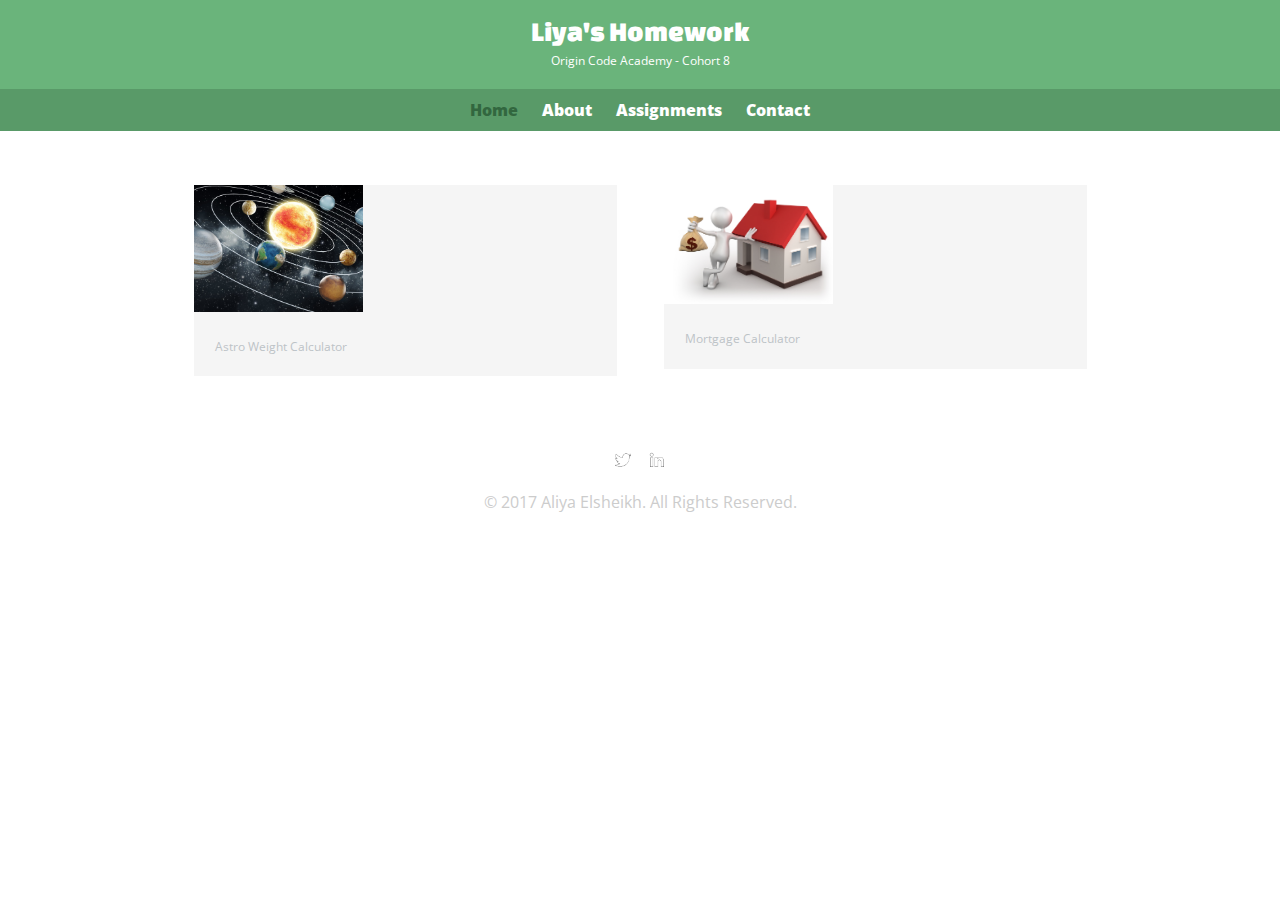
<file: index.html>
<!DOCTYPE html>
<html>
  <head>
    <meta charset="utf-8">
    
    <title>Liya's Homework | OCA Cohort 8</title>
    
    <link rel="stylesheet" href="css/normalize.css">
    <link href="https://fonts.googleapis.com/css?family=Changa+One|Open+Sans:400,400i,700,700i,800" rel="stylesheet">
    <link rel="stylesheet" href="css/main.css">
  
  </head>
  
  <body> 
    
   <header>
     <a href="index.html" id="logo">
      <h1>Liya's Homework</h1>
        <h2>Origin Code Academy - Cohort 8</h2>
     </a>
     
     <nav>
      <ul>
       <li><a href="index.html" class="selected">Home</a></li>
       <li><a href="about.html">About</a></li>
       <li><a href="#">Assignments</a></li>
       <li><a href="contact.html">Contact</a></li>
      </ul>
     </nav>
     
   </header>
    
    <div id="wrapper">
    
    <section>
      <ul id="gallery">
       <li>
         <a href="astro.html">
         <img src="img/solarsystem.jpg" alt="Image of Solar System">
         <p>Astro Weight Calculator</p>
         </a>
       </li>

        <li>
         <a href="mortgage.html">
         <img src="img/mortgage.jpg" alt="Mortgage Icon">
         <p>Mortgage Calculator</p>
         </a>
        </li>
      </ul>
     </section>
     
     <footer>
       <a href="https://twitter.com/liyasnotes">
       <img src="img/twitter.png" alt="Twitter logo" class="social-icon">
       </a>
       
       <a href="https://www.linkedin.com/in/ae312">
       <img src="img/linkedin.png" alt="LinkedIn logo" class="social-icon">
       </a>
       
       
      <p>&copy; 2017 Aliya Elsheikh. All Rights Reserved.</p>
     </footer>
    
    </div>
  </body>
  
</html>
</file>
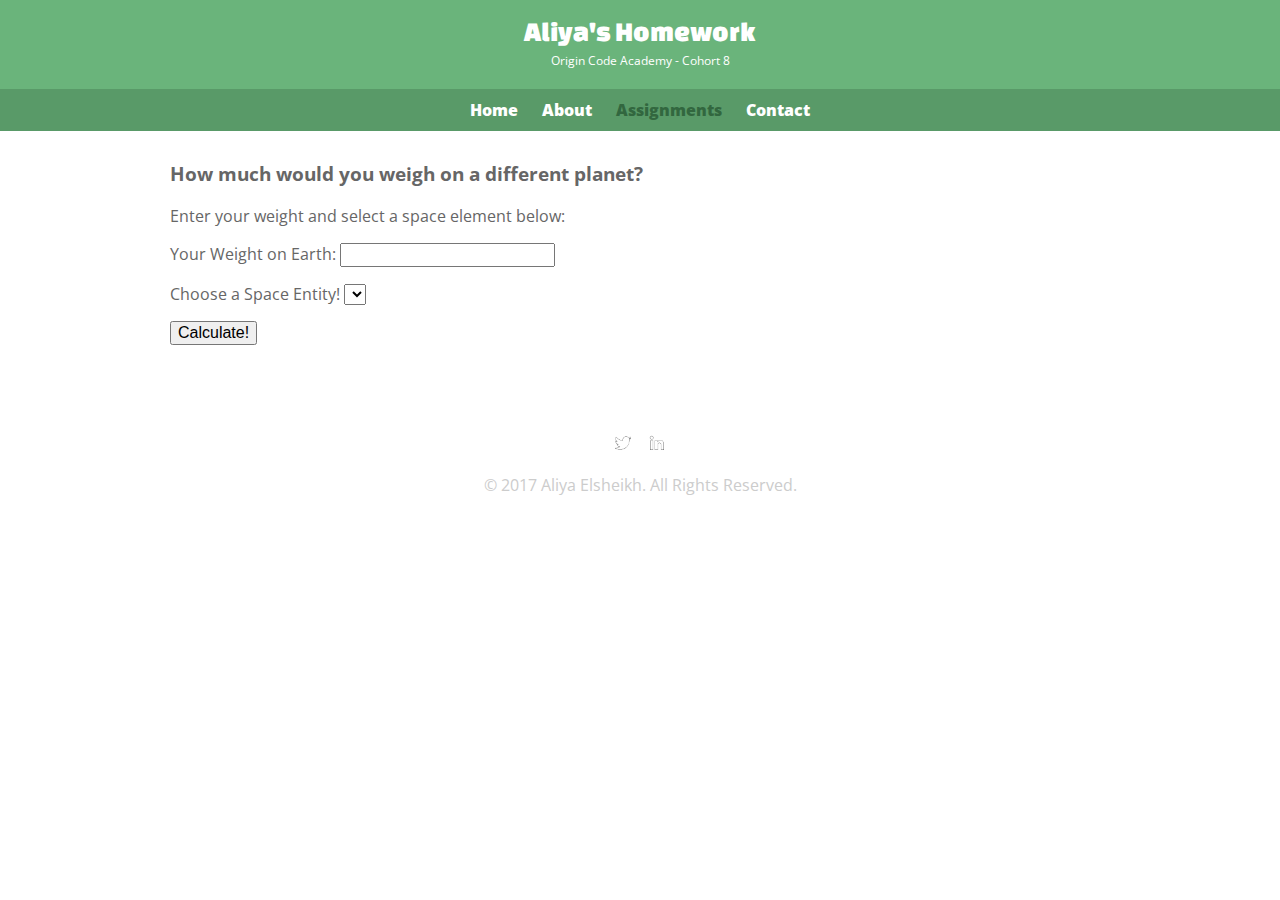
<file: astro.html>
<!DOCTYPE html>
<html>
  <head>
    <meta charset="utf-8">
    
    <title>Liya's Homework | OCA Cohort 8</title>
    
    <link rel="stylesheet" href="css/normalize.css">
    <link href="https://fonts.googleapis.com/css?family=Changa+One|Open+Sans:400,400i,700,700i,800" rel="stylesheet">
    <link rel="stylesheet" href="css/main.css">
  
  </head>
  
  <body> 
    
   <header>
     <a href="index.html" id="logo">
      <h1>Aliya's Homework</h1>
        <h2>Origin Code Academy - Cohort 8</h2>
     </a>
     
     <nav>
      <ul>
       <li><a href="index.html">Home</a></li>
       <li><a href="about.html">About</a></li>
       <li><a href="#" class="selected">Assignments</a></li>
       <li><a href="contact.html">Contact</a></li>
      </ul>
     </nav>
     
   </header>
    
    <div id="wrapper">

    <h3>How much would you weigh on a different planet?</h3>
    <p>Enter your weight and select a space element below:</p>

    <p>Your Weight on Earth: <input type="text" id="weight"></p>
    <p>Choose a Space Entity!
     <select id="planetaryChoice">      </select>
    </p>

    
    <p><input type="button" value="Calculate!" id="hide" /></p>
    <br>
    <div id="results"></div>


        
        

  
     
     <footer>
       <a href="https://twitter.com/liyasnotes">
       <img src="img/twitter.png" alt="Twitter logo" class="social-icon">
       </a>
       
       <a href="https://www.linkedin.com/in/ae312">
       <img src="img/linkedin.png" alt="LinkedIn logo" class="social-icon">
       </a>
       
      <p>&copy; 2017 Aliya Elsheikh. All Rights Reserved.</p>
     </footer>
    
    </div>


    <script src="js/astro script.js"></script>
    <script src="http://code.jquery.com/jquery-3.1.1.js"></script>
  </body>
  
</html>
</file>
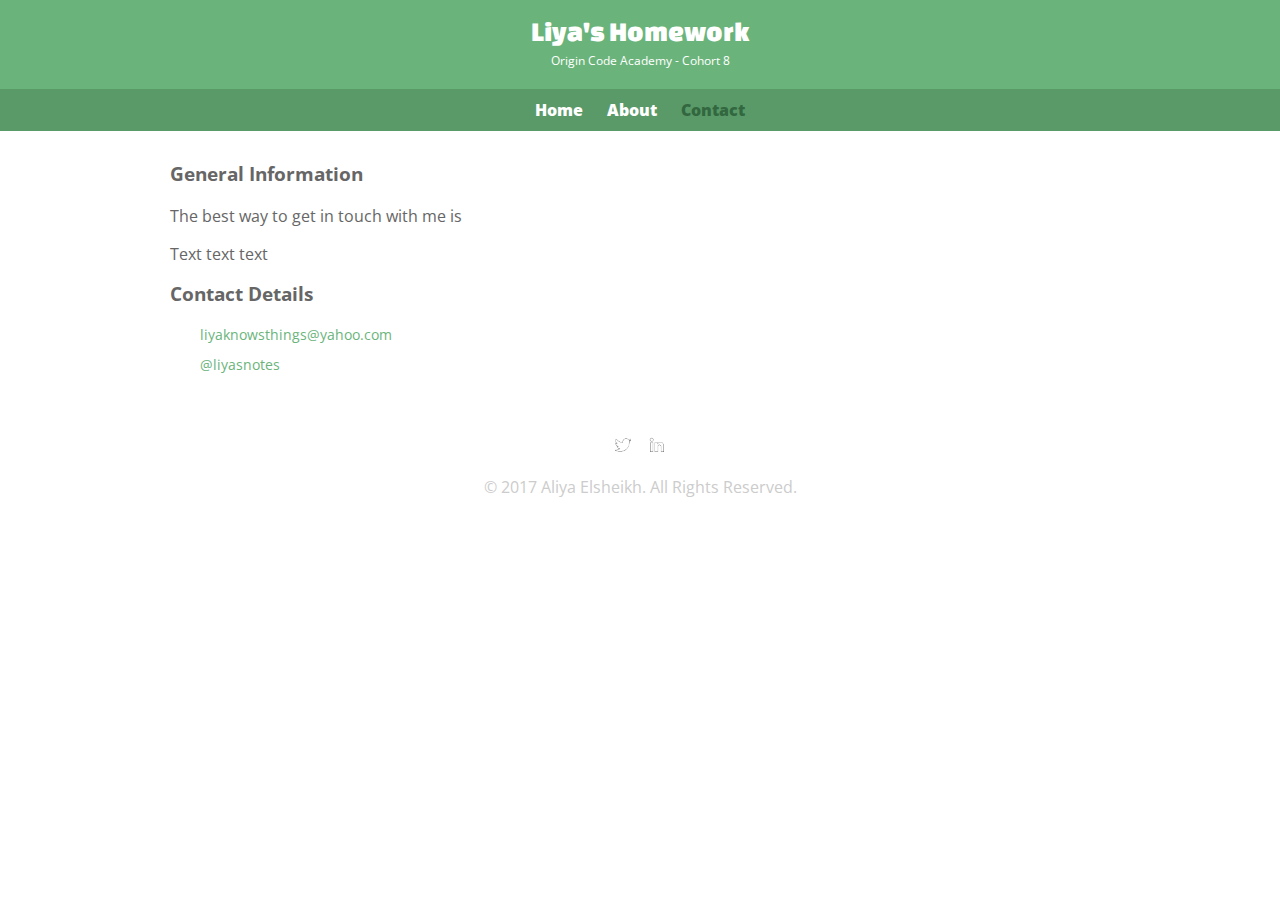
<file: contact.html>
<!DOCTYPE html>
<html>
  <head>
    <meta charset="utf-8">
    
    <title>Liya's Homework | OCA Cohort 8</title>
    
    <link rel="stylesheet" href="css/normalize.css">
    <link href="https://fonts.googleapis.com/css?family=Changa+One|Open+Sans:400,400i,700,700i,800" rel="stylesheet">
    <link rel="stylesheet" href="css/main.css">
  
  </head>
  
  <body> 
    
   <header>
     <a href="index.html" id="logo">
      <h1>Liya's Homework</h1>
        <h2>Origin Code Academy - Cohort 8</h2>
     </a>
     
     <nav>
      <ul>
       <li><a href="index.html">Home</a></li>
       <li><a href="about.html">About</a></li>
       <li><a href="contact.html" class="selected">Contact</a></li>
      </ul>
     </nav>
     
   </header>
    
    <div id="wrapper">
    
    <section>
       <h3>General Information</h3>
       <p>The best way to get in touch with me is</p>
       <p>Text text text</p>
     </section>
     
    <section>
      <h3> Contact Details</h3>
      <ul class="contact-info">
      <li class="email"><a href="mailto:liyaknowsthings@yahoo.com">liyaknowsthings@yahoo.com</a></li>
      <li class="twitter"><a href="http://twitter.com/intent/tweet?screen_name=liyasnotes">@liyasnotes</a></li>
      </ul> 
     </section>
     
     <footer>
       <a href="https://twitter.com/liyasnotes">
       <img src="img/twitter.png" alt="Twitter logo" class="social-icon">
       </a>
       
       <a href="https://www.linkedin.com/in/ae312">
       <img src="img/linkedin.png" alt="LinkedIn logo" class="social-icon">
       </a>
       
       
      <p>&copy; 2017 Aliya Elsheikh. All Rights Reserved.</p>
     </footer>
    
    </div>
  </body>
  
</html>
</file>
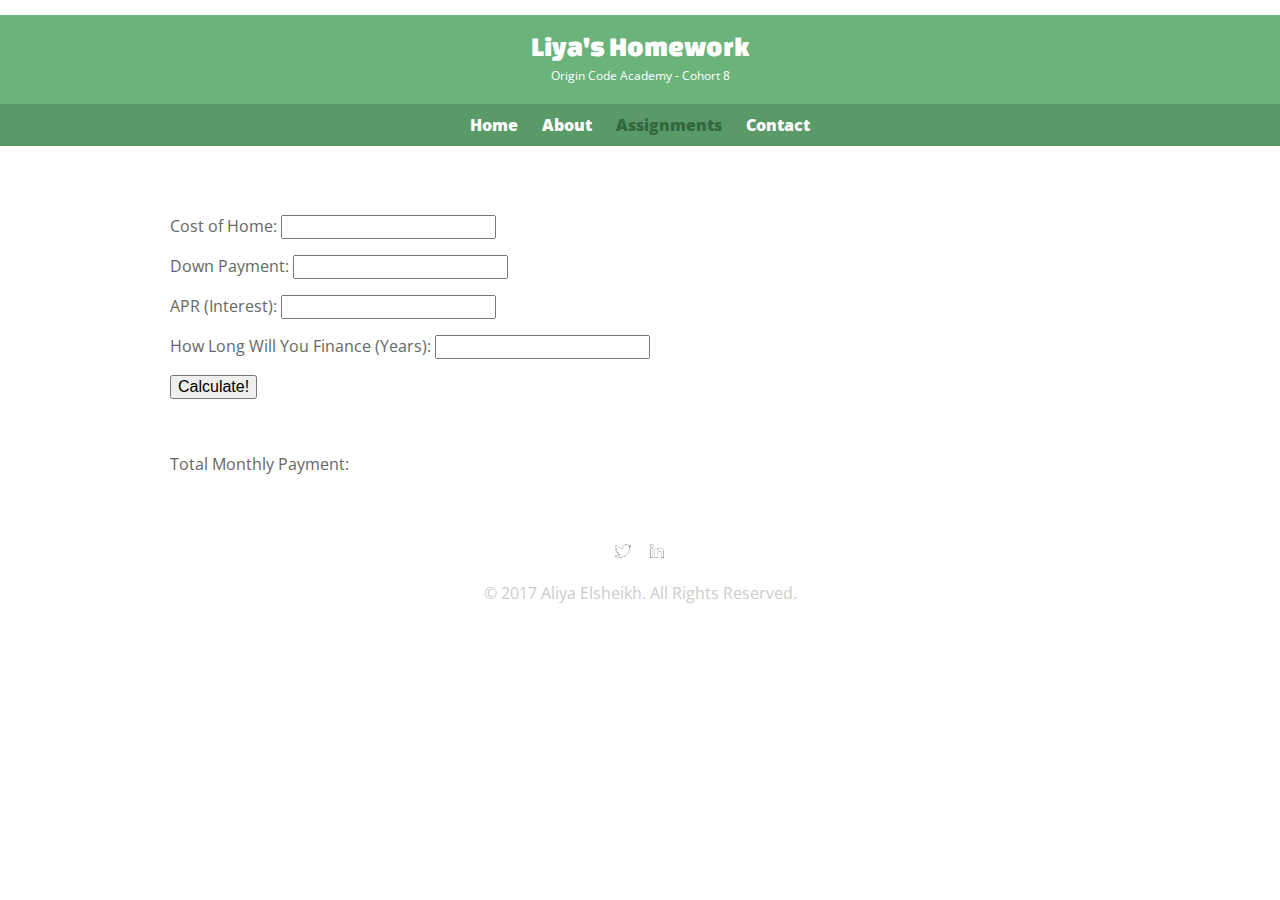
<file: mortgage.html>
<!DOCTYPE html>
<html>
  <head>
    <meta charset="utf-8">
    
    <title>Liya's Homework | OCA Cohort 8</title>
    
    <link rel="stylesheet" href="css/normalize.css">
    <link href="https://fonts.googleapis.com/css?family=Changa+One|Open+Sans:400,400i,700,700i,800" rel="stylesheet">
    <link rel="stylesheet" href="css/main.css">
  
  </head>
  
  <body> 
    
   <header>
     <a href="index.html" id="logo">
      <h1>Liya's Homework</h1>
        <h2>Origin Code Academy - Cohort 8</h2>
     </a>
     
     <nav>
      <ul>
       <li><a href="index.html">Home</a></li>
       <li><a href="about.html">About</a></li>
       <li><a href="#" class="selected">Assignments</a></li>
       <li><a href="contact.html">Contact</a></li>
      </ul>
     </nav>
     
   </header>
  
  <div id="wrapper">
    <h1>Mortgage Calculator</h1>
    <p>Cost of Home: <input type="text" id="inCost"></p>
    <p>Down Payment: <input type="text" id="inDown"></p>
    <p>APR (Interest): <input type="text" id="inAPR"></p>
    <p>How Long Will You Finance (Years): <input type="text" id="inTerm"></p>
    <p><button id="btnCalculate">Calculate!</button></p>
    <br>
    <p>Total Monthly Payment: <span id="outMonthly"></span></p>
     
  <footer>
   <a href="https://twitter.com/liyasnotes">
   <img src="img/twitter.png" alt="Twitter logo" class="social-icon">
   </a>
   
   <a href="https://www.linkedin.com/in/ae312">
   <img src="img/linkedin.png" alt="LinkedIn logo" class="social-icon">
   </a>
   
   
  <p>&copy; 2017 Aliya Elsheikh. All Rights Reserved.</p>
 </footer>
    
  </div>


  <script src="js/mortgage script.js" type="text/javascript"></script>
  </body>
  
</html>
</file>
<file: css/main.css>
/*********
GENERAL
**********/

body {
  font-family: 'Open Sans', sans-serif;
}

a {
  text-decoration: none;
}

#wrapper {
  max-width: 940px;
  margin: 0 auto;
  padding: 0 5%;
}



/*********
HEADING
**********/

header {
  float: left;
  margin: 0 0 30px 0;
  padding: 5px 0 0 0;
  width: 100%;
}

#logo {
  text-align: center;
  margin: 0;
}

h1 {
  font-family: 'Changa One', cursive;
  margin: 15px 0;
  font-size: 1.75em;
  font-weight: normal;
  line-height: 0.8em;
}

h2 {
  font-size: .75em;
  margin: -5px 0 0;
  font-weight: normal;
}

h3 {
  margin: 0 0 1em 0;
}

/*********
NAVIGATION
**********/

nav {
  text-align: center;
  padding: 10px 0;
  margin: 20px 0 0;
}

nav ul {
  list-style: none;
  margin: 0 10px;
  padding: 0;
}

nav li {
 display: inline-block;
}

nav a {
  font-weight: 800;
  padding: 15px 10px;
}

/*********
FOOTER
**********/

footer {
  font-size: 0.75ems;
  text-align: center;
  clear: both;
  padding-top: 50px;
  color: #ccc;
}

.social-icon {
  width: 20px;
  height: 20px;
  margin: 0 5px;
}

/* PORTFOLIO */

#gallery {
  margin: 0;
  padding: 0;
  list-style: none;
}

#gallery li {
  float: left;
  width: 45%;
  margin: 2.5%;
  background-color: #f5f5f5;
  color: #bdc3c7;
}

#gallery li a p {
  margin: 0;
  padding: 5%;
  font-size: 0.75em;
  color: #bdc3c7;
}

/*********
ABOUT PAGE
**********/

.profile-photo {
  display: block;
  max-width: 150px;
  margin: 0 auto 30px;
  border-radius: 100%;
}

/*********
CONTACT PAGE
**********/

.contact-info {
  list-style: none;
  padding: 0;
  margin: 0;
  font-size: 0.9em;
}

.contact-info a{
  display: block;
  min-height: 20px;
  background-repeat: no-repeat;
  background-size: 20px 20px;
  padding: 0 0 0 30px;
  margin: 0 0 10px;
}

.contact-info li.phone {
  background-image: url('../img/phone.png');
}

.contact-info li.email {
  background-image: url('../img/email.png');
}

.contact-info li.twitter {
  background-image: url('../img/twitter.png');
}

/*********
COLORS
**********/


/* Site Body */

body {
  background-color: #fff;
  color: #666;
}

a {
  color: #6ab47b;
}


img {
  max-width: 40%;
}

/* green header */

header {
  background: #6ab47b;
  border-color: #599a68;
}


/*logo text*/

h1, h2 {
  color: #fff;
}

/* Nav Bg on Mobile Devices */

nav {
  background: #599a68;
}

/*nav link colors*/

nav a, nav a:visited {
  color: #fff;
}

/*selected nav link*/

nav a.selected, nav a:hover {
  color: #32673f; 
}
</file>
